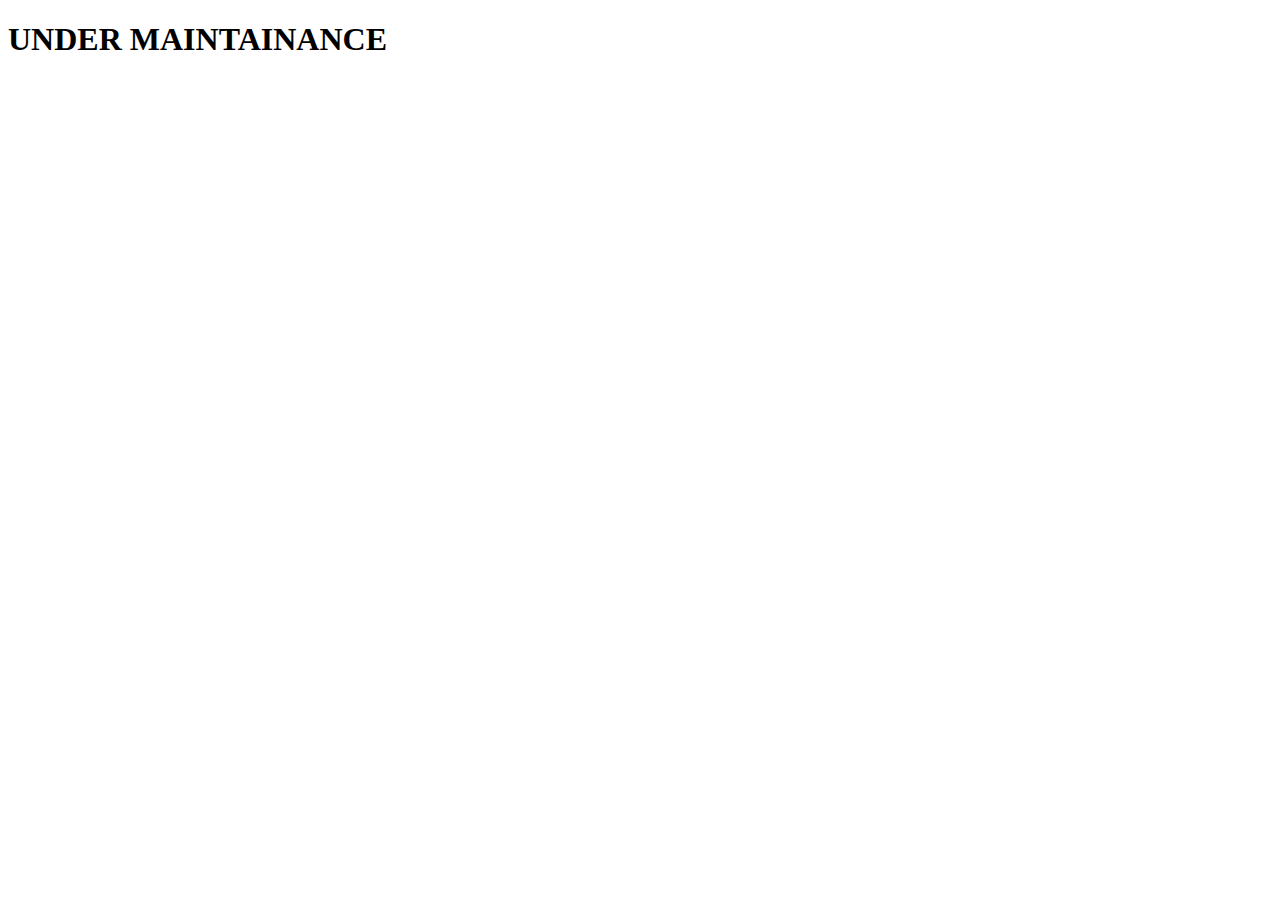
<file: assets/signup.html/index.html>
<!DOCTYPE html>
<html lang="en">
<head>
    <meta charset="UTF-8">
    <meta name="viewport" content="width=device-width, initial-scale=1.0">
    <title>Shopping</title>
</head>
<body>
    <h1> UNDER MAINTAINANCE </h1> 
    
</body>
</html>
</file>
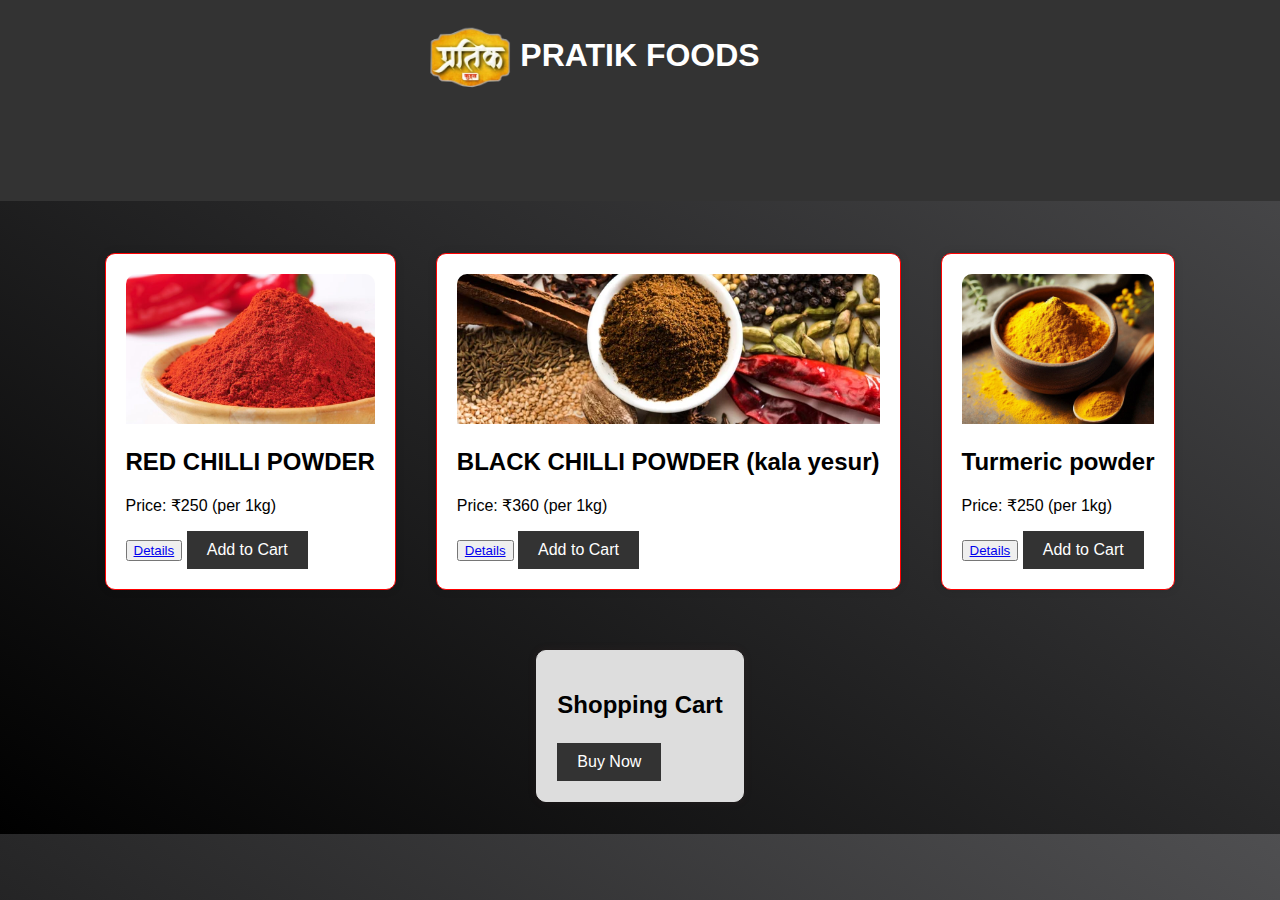
<file: assets-pratikfoods/pages/shopping page/index.html>
<!DOCTYPE html>
<html lang="en">
<head>
    <meta charset="UTF-8">
    <meta name="viewport" content="width=device-width, initial-scale=1.0">
    <title>PRATIK FOODS</title>
    <link rel="stylesheet" href="assets/styles.css">
</head>
<body>
    <header>
        <h1>PRATIK FOODS</h1>
        <img src="assets/patik-foods-logo.png" alt="">
    </header>
    <main>
       
        <section class="products">
            <div class="product">
                <img src="assets/redchillipowder.webp" alt="RED CHILLI POWDER">
                <h2>RED CHILLI POWDER</h2>
                <p>Price: ₹250 (per 1kg)</p>
                <button id="detail-btn"><a href="#">Details</details></a></button>
                <button class="add-to-cart">Add to Cart</button>
            </div>
            <div class="product">
                <img src="assets/kalayesur.webp" alt="BLACK CHILLI POWDER">
                <h2>BLACK CHILLI POWDER (kala yesur)</h2>
                <p>Price: ₹360 (per 1kg)</p>
                <button id="detail-btn"><a href="#">Details</details></a></button>
                <button class="add-to-cart">Add to Cart</button>
            </div>
            <div class="product">
                <img src="assets/turmeric powder.png" alt="RED CHILLI POWDER">
                <h2>Turmeric powder</h2>
                <p>Price: ₹250 (per 1kg)</p>
                <button id="detail-btn"><a href="#">Details</details></a></button>
                <button class="add-to-cart">Add to Cart</button>
            </div>
            <!-- Add more products here -->
        </section>
        <section class="cart">
            <h2>Shopping Cart</h2>
            <ul id="cart-list"></ul>
            <p id="total-price"></p>
            <button id="checkout-btn">Buy Now</button>
        </section>
    </main>
    <script src="assets/script.js"></script>
</body>
</html>
</file>
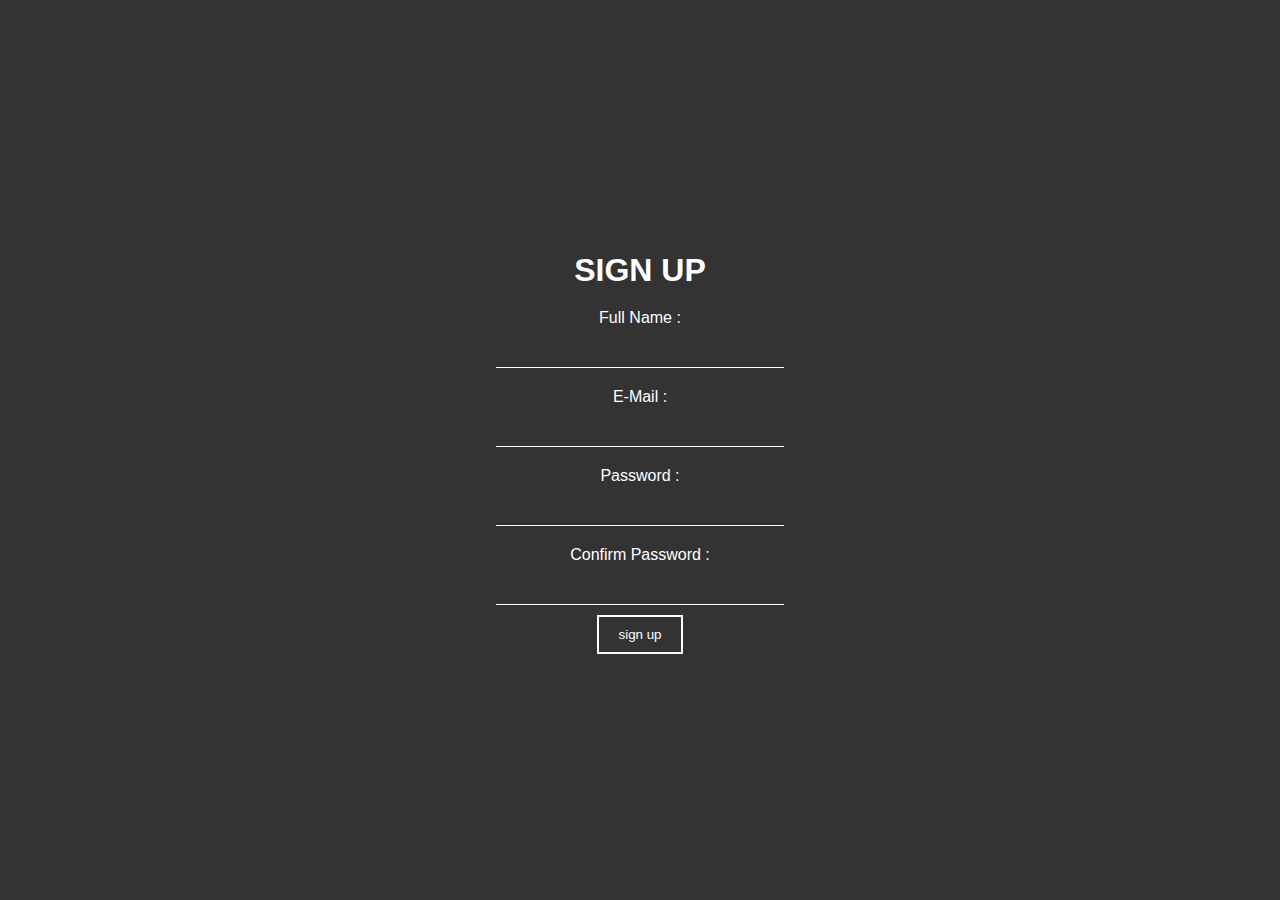
<file: assets-pratikfoods/pages/signup.html/index.html>
<html>
<head>
    <style>
        body {
            background-color: #333;
            display: flex;
            justify-content: center;
            align-items: center;
            height: 100vh;
            margin: 0;
            font-family: Arial, sans-serif;
        }
        .signup-container {
            text-align: center;
            color: white;
        }
        .signup-container h1 {
            margin-bottom: 20px;
        }
        .signup-container label {
            display: block;
            margin: 10px 0 5px;
        }
        .signup-container input[type="text"],
        .signup-container input[type="email"],
        .signup-container input[type="password"] {
            width: 100%;
            padding: 10px;
            margin-bottom: 10px;
            border: none;
            border-bottom: 1px solid white;
            background-color: #333;
            color: white;
        }
        .signup-container input[type="submit"] {
            padding: 10px 20px;
            border: 2px solid white;
            background-color: transparent;
            color: white;
            cursor: pointer;
            transition: background-color 0.3s, color 0.3s;
        }
        .signup-container input[type="submit"]:hover {
            background-color: white;
            color: #333;
        }
    </style>
</head>
<body>
    <div class="signup-container">
        <h1>SIGN UP</h1>
        <form>
            <label for="fullname">Full Name :</label>
            <input type="text" id="fullname" name="fullname">
            <label for="email">E-Mail :</label>
            <input type="email" id="email" name="email">
            <label for="password">Password :</label>
            <input type="password" id="password" name="password">
            <label for="confirm-password">Confirm Password :</label>
            <input type="password" id="confirm-password" name="confirm-password">
            <input type="submit" value="sign up">
        </form>
    </div>
</body>
</html>
</file>
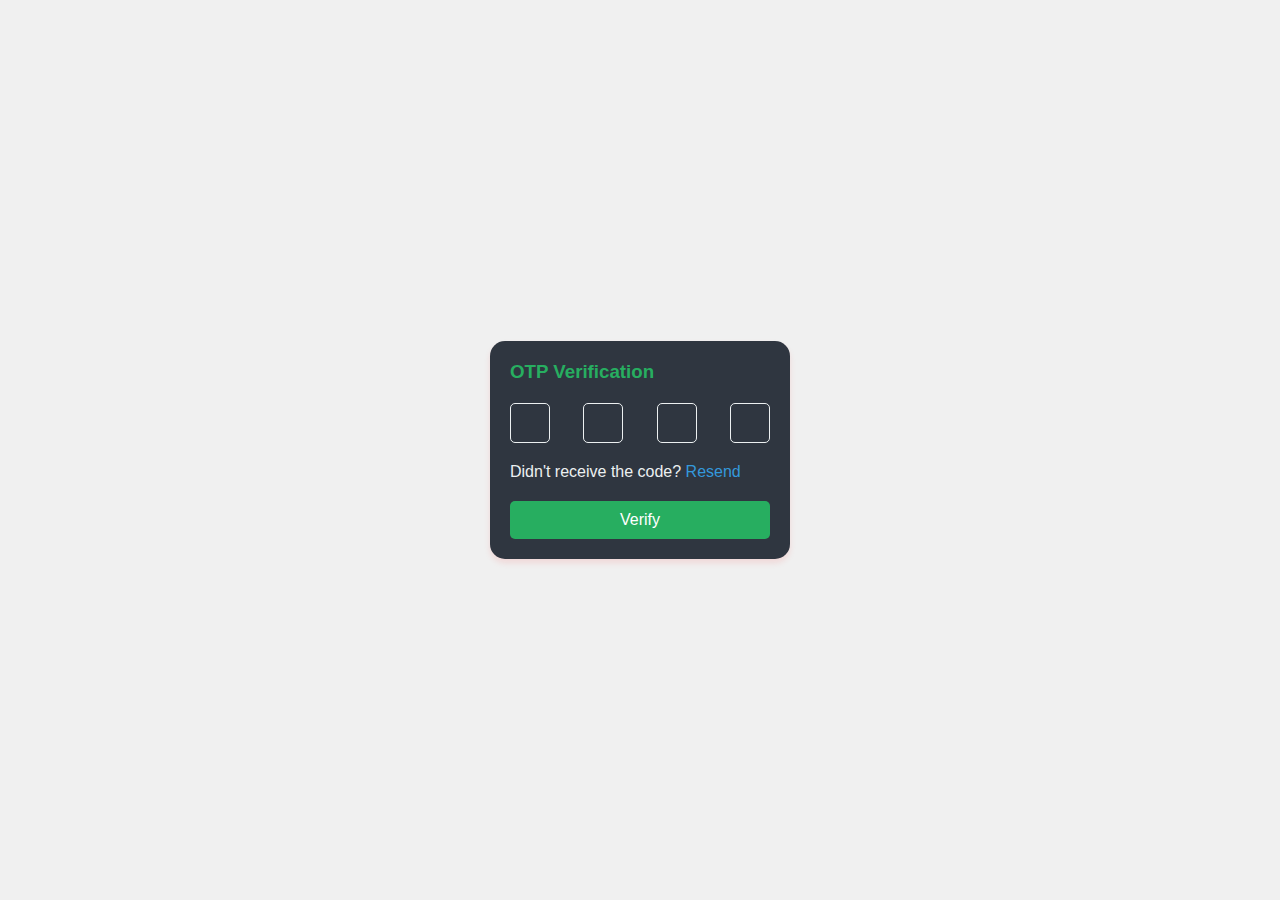
<file: assets/login page/assets/OTP verificaation/index.html>
<!DOCTYPE html>
<html lang="en">
<head>
    <meta charset="UTF-8">
    <meta name="viewport" content="width=device-width, initial-scale=1.0">
    <title>OTP Verification</title>
    <link rel="stylesheet" href="style.css">
</head>
<body>
    <div class="container">
        <h3>OTP Verification</h3>
        <div class="otp-inputs">
            <input type="text" maxlength="1" pattern="\d" inputmode="numeric">
            <input type="text" maxlength="1" pattern="\d" inputmode="numeric">
            <input type="text" maxlength="1" pattern="\d" inputmode="numeric">
            <input type="text" maxlength="1" pattern="\d" inputmode="numeric">
        </div>
        <p>Didn't receive the code? <a href="#" class="resend">Resend</a></p>
        <button type="button" class="verify-btn">Verify</button>
    </div>
    <script src="script.js" defer></script>
</body>
</html>
</file>
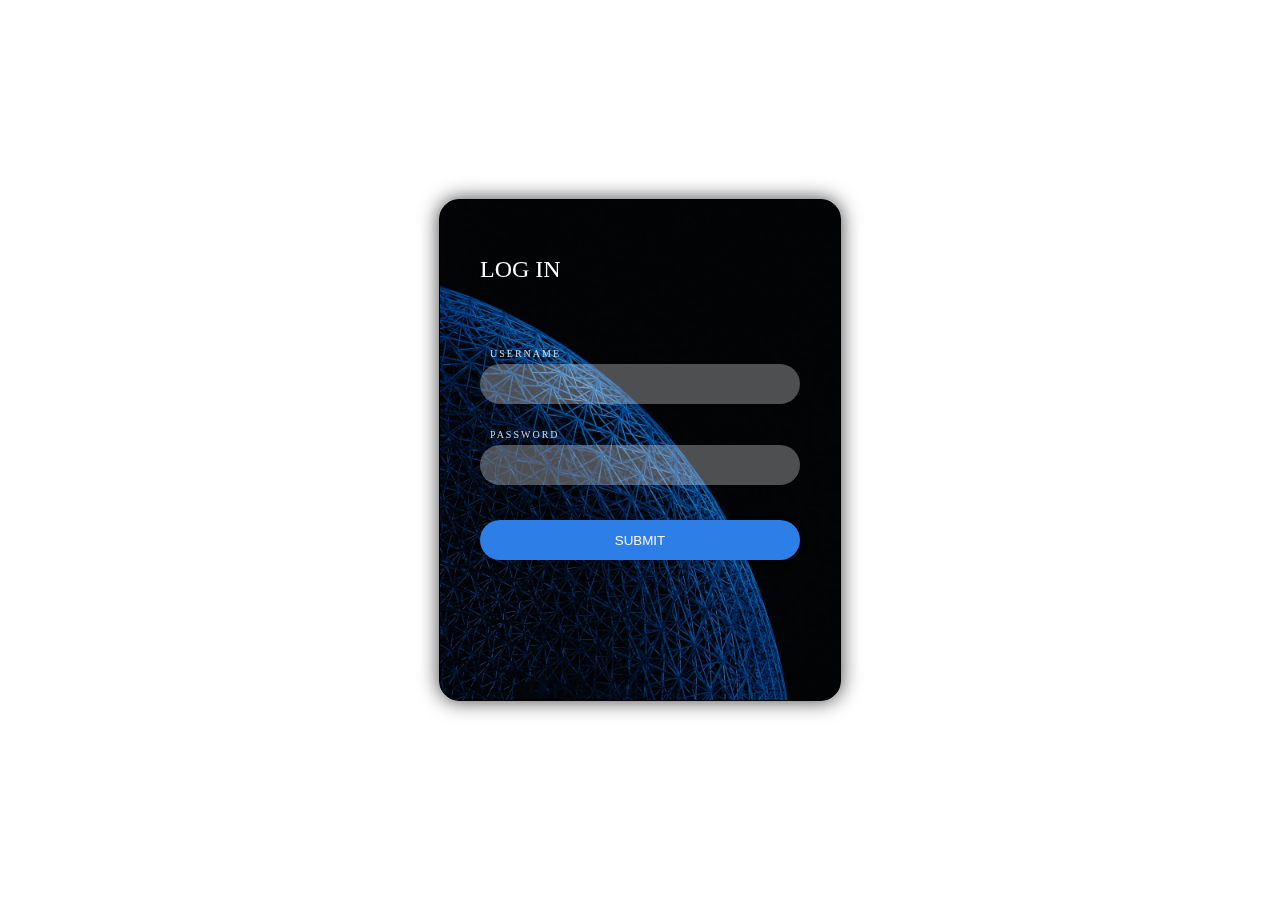
<file: assets/login page/login.html>
<!DOCTYPE html>
<html lang="en">
<head>
    <meta charset="UTF-8">
    <meta name="viewport" content="width=device-width, initial-scale=1.0">
    <title>Login page</title>
    <link rel="stylesheet" type="text/css" href="assets/style.css">
</head>
<body>
    <div class="Login">
        <form id="loginForm">
            <h1>LOG IN</h1>
            <label>Username</label>
            <input type="text" required>
            <label>Password</label>
            <input type="password" required>
            <button type="button" onclick="redirectToOTP()">SUBMIT</button>
        </form>
    </div>

    <script>
        function redirectToOTP() {
            // Redirect to the specified page
            window.location.href = 'assets/OTP verificaation/index.html';
        }
    </script>
</body>
</html>
</file>
<file: assets-pratikfoods/pages/shopping page/assets/styles.css>
body {
    background: linear-gradient(to bottom left, #4f4f51, #000000); 
    font-family: Arial, sans-serif;
    margin: 0;
    padding: 0;
}

header {
    background-color: #333;
    color: #ffffff;
    padding: 1em;
    text-align:center;
}
header img{
    height: 250px;
    width: auto;
    margin-top: -165px;
    margin-left: -350px;

}

nav ul {
    list-style: none;
    margin: 0;
    padding: 0;
    display: flex;
    justify-content: right;
}

nav li {
    margin-right: 20px;
}

nav a {
    color: #30c1ff;
    text-decoration: none;
}

main {
    display: flex;
    flex-direction: column;
    align-items: center;
    padding: 2em;
}

.products {
    display: flex;
    flex-wrap: wrap;
    justify-content: center;
}

.product {
    margin: 20px;
    padding: 20px;
    background-color: #fff;
    border: 1px solid #ff0000;
    border-radius: 10px;
    box-shadow: 0 0 10px rgba(0, 0, 0, 0.1);
}

.product img {
    width: 100%;
    height: 150px;
    object-fit: cover;
    border-radius: 10px 10px 0 0;
}

.add-to-cart {
    background-color: #333;
    color: #fff;
    border: none;
    padding: 10px 20px;
    font-size: 16px;
    cursor: pointer;
}

.cart {
    margin-top: 40px;
    padding: 20px;
    background-color: #ddd;
    border: 1px solid #ddd;
    border-radius: 10px;
    box-shadow: 0 0 10px rgba(132, 59, 59, 0.1);
}

#cart-list {
    list-style: none;
    margin: 0;
    padding: 0;
}

#total-price {
    font-weight: bold;
    font-size: 24px;
}

#checkout-btn {
    background-color: #333;
    color: #fff;
    border: none;
    padding: 10px 20px;
    font-size: 16px;
    cursor: pointer;
}
</file>
<file: assets/login page/assets/OTP verificaation/style.css>
* {
    box-sizing: border-box;
    margin: 0;
    padding: 0;
}

body {
    display: flex;
    justify-content: center;
    align-items: center;
    min-height: 100vh;
    background-color: #f0f0f0;
    font-family: Arial, sans-serif;
}

.container {
    width: 300px;
    padding: 20px;
    border-radius: 15px;
    background-color: #2f3640;
    box-shadow: 0 4px 6px rgba(245, 3, 3, 0.1);
}

h3 {
    color: #27ae60;
    margin-bottom: 20px;
}

.otp-inputs {
    display: flex;
    justify-content: space-between;
    margin-bottom: 20px;
}

.otp-inputs input {
    width: 40px;
    height: 40px;
    font-size: 18px;
    text-align: center;
    border: 1px solid #ecf0f1;
    border-radius: 5px;
    background-color: transparent;
    color: #27ae60;
    transition: border-color 0.3s;
}

.otp-inputs input:focus {
    outline: none;
    border-color: #2980b9;
}

p {
    color: #ecf0f1;
    margin-bottom: 20px;
}

.resend {
    color: #3498db;
    text-decoration: none;
}

.resend:hover {
    text-decoration: underline;
}

.verify-btn {
    width: 100%;
    padding: 10px;
    font-size: 16px;
    color: #fff;
    background-color: #27ae60;
    border: none;
    border-radius: 5px;
    cursor: pointer;
    transition: background-color 0.3s;
}

.verify-btn:hover {
    background-color: #2ecc71;
}

/* @media (max-width: 350px) {
    .container {
        width: 90%;
    }
} */
</file>
<file: assets/login page/assets/style.css>
.Login{
     position: absolute;
     top: 50%;
     left: 50%;
     transform: translate(-50%, -50%);
    border: 1px solid black;
    width: 400px;
    height: 500px;
    background: url('background_image.png');
    color: white;
    border-radius: 20px;
    box-shadow: 0px 0px 20px rgba(0,0,0,0.75);
    background-size: cover;
    background-position: center;
    overflow: hidden;    
}
form{
    display: block;
    box-sizing: border-box;
    padding: 40px;
    width: 100%;
    height: 100%;
    backdrop-filter: brightness(75%);
    flex-direction: column;
    display: flex;
    gap: 5px;   
}

h1{
    font-weight: normal;
    font-size: 24px;
    text-shadow: 0px 0px 2px rgba(0,0,0, 0.5);
    margin-bottom: 60px;
}
Label{
    color: rgba(255, 255, 255, 0.8);
    text-transform: uppercase;
    font-size: 10px;
    letter-spacing: 2px;
    padding-left: 10px;

}
input{
    background: rgba(255, 255, 255, 0.3);
    height: 40px;
    line-height: 40px;
    border-radius: 20px;
    padding: 0px 20px;
    border: none;
    margin-bottom: 20px;
    color: rgb(255, 255, 255);
}
button{
    background: rgb(45, 126, 231);
    height: 40px;
    line-height: 40px;
    border-radius: 40px;
    border: none;
    margin: 10px 0px;
    box-shadow: 0px 0px 5px rgba(0,0,0, 0.3);
    color: rgb(255, 243, 243);
    transition: .7s;
}
button:hover{
    background: rgb(153, 208, 52);
    transform: scale(.7s);
}
</file>
